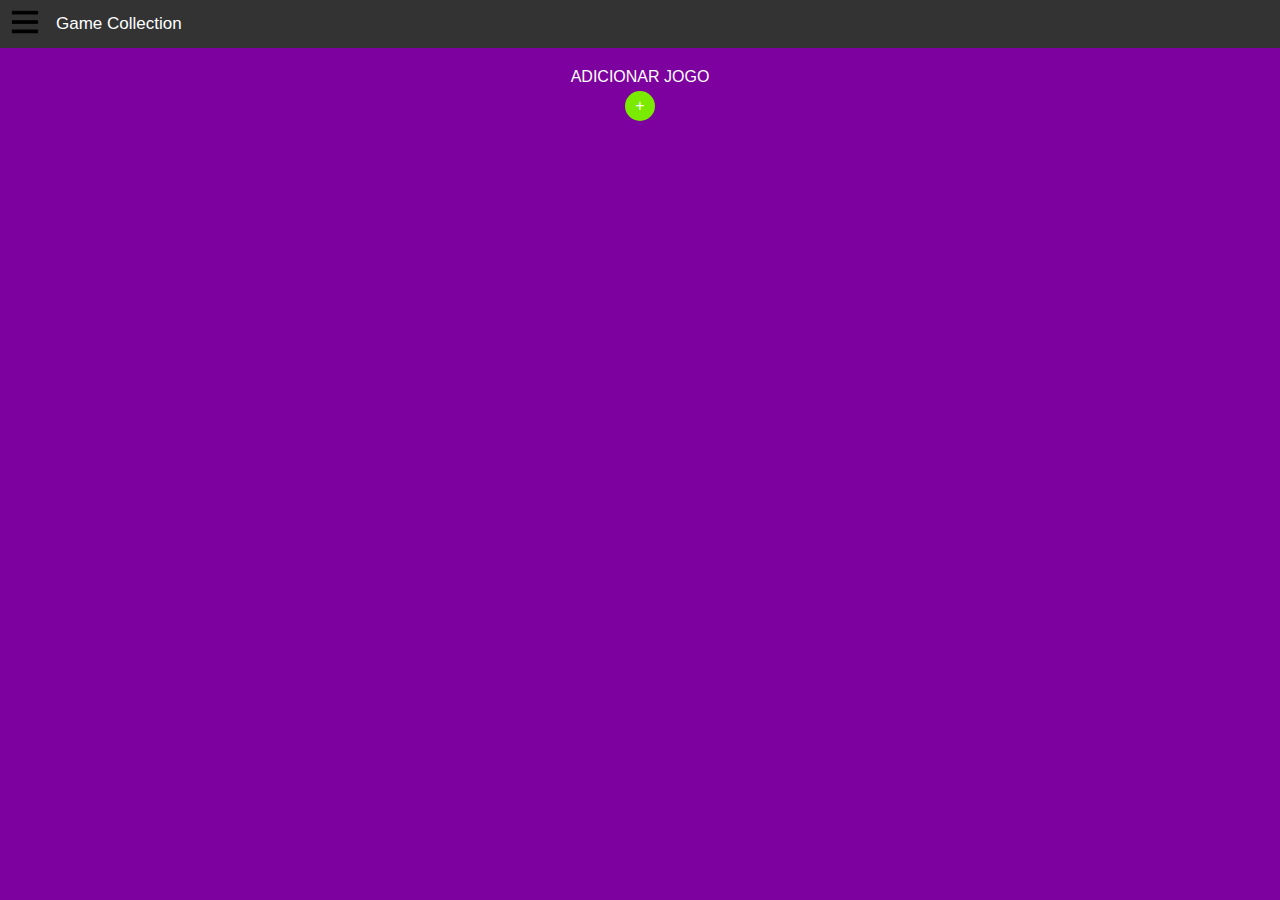
<file: game-front/index.html>
<!DOCTYPE html>
<html>
  <head>
    <meta charset="utf-8">
    <meta name="viewport" content="width=device-width">
    <title>Game Collection</title>
    <link href="css/style.css" rel="stylesheet" type="text/css" />
    <script src="js/script.js"></script>
  </head>
  <body>
    <div class = "topnav">
      <div id="sideNav" class="navGame">
        <a  href="./index.html" class="closebtn" onclick="closenav()">&times;</a>
        <a  href="./index.html">Home</a>
        <a  href="./new_game.html">Adicionar Jogo</a>
      </div>
      <div class="mainNav">
        <span onclick="abreNav()"><button class="sidebarbtn"><img class="sideImg" src="img/sidebar.png"> </button></span>
        <a href="index.html"><p>Game Collection </p></a>
      </div>
    </div>

    <article id="games">
        
        
    </article>
        <div class="addGame">
            <p>ADICIONAR JOGO </p> 
            <button id="addGame" onclick="newGame()"> + </button>
        </div>
    
  </body>
</html>
</file>
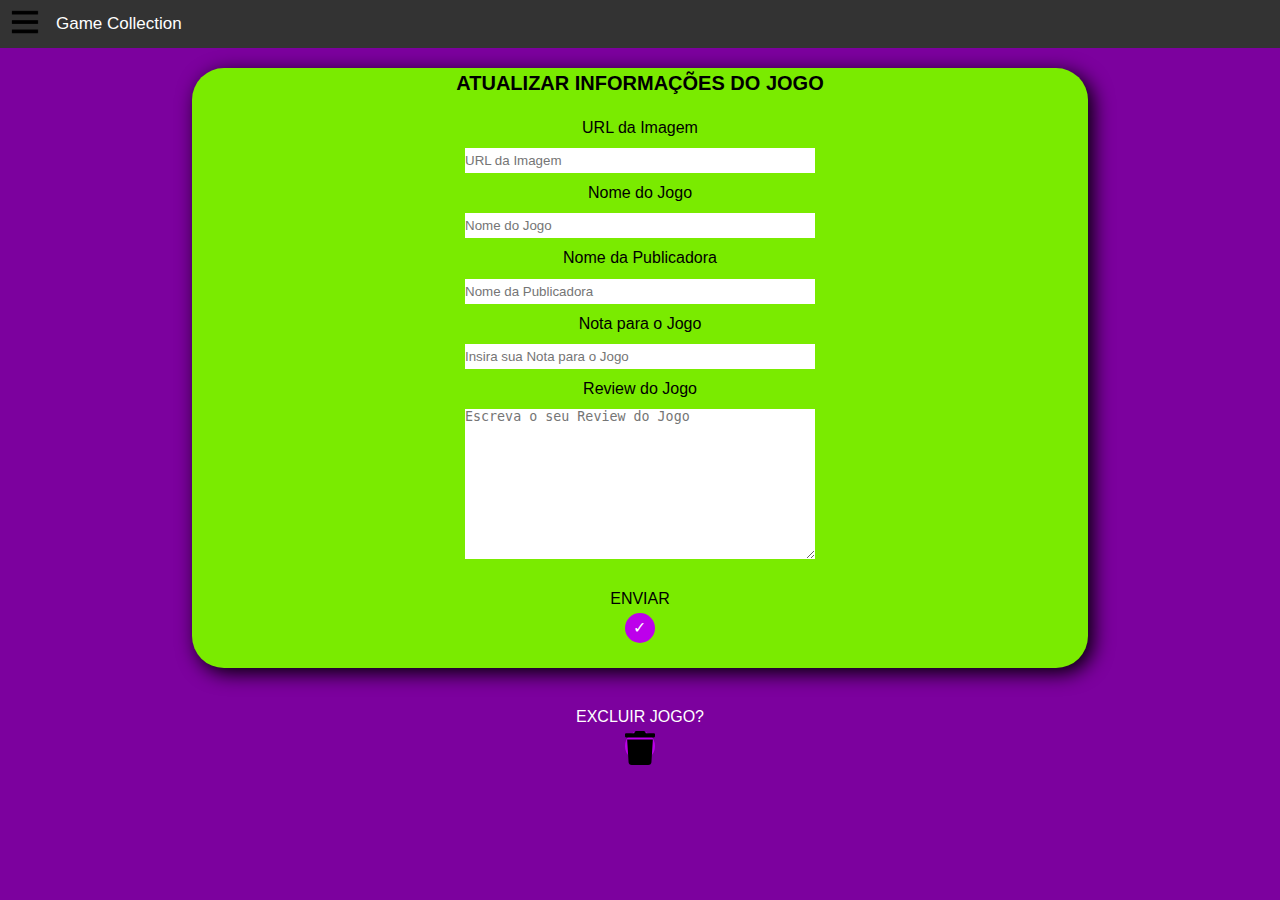
<file: game-front/details.html>
<!DOCTYPE html>
<html>
  <head>
    <meta charset="utf-8">
    <meta name="viewport" content="width=device-width">
    <title>Game Collection</title>
    <link href="css/style.css" rel="stylesheet" type="text/css" />
    <script src="js/details.js"></script>
  </head>
  <body>
    <div class = "topnav">
      <div id="sideNav" class="navGame">
        <a  href="./index.html" class="closebtn" onclick="closenav()">&times;</a>
        <a  href="./index.html">Home</a>
        <a  href="./new_game.html">Adicionar Jogo</a>
      </div>
      <div class="mainNav">
        <span onclick="abreNav()"><button class="sidebarbtn"><img class="sideImg" src="img/sidebar.png"> </button></span>
        <a href="index.html"> <p>Game Collection</p> </a>
      </div>
    </div>

    <article id="games">
    </article>
    <div class="container">
        <div class="card">
            <header>
                <h2 class="titleNota">ATUALIZAR INFORMAÇÕES DO JOGO</h2>
            </header>
            <br>
            <p class="create">URL da Imagem</p> 
            <input class="newGame" size="50" type="text" name="img" placeholder="URL da Imagem">
            <p class="create">Nome do Jogo</p> 
            <input class="newGame" size="50" type="text" name="title" placeholder="Nome do Jogo">
            <p class="create"> Nome da Publicadora </p>
            <input class="newGame" size="50"type="text" name="publisher" placeholder="Nome da Publicadora">
            <p class="create"> Nota para o Jogo</p>
            <input class="newGame" size="50" type="number" name="grade" placeholder="Insira sua Nota para o Jogo">
            <p class="create"> Review do Jogo</p>
            <textarea name="review" id="" cols="30" rows="10" placeholder="Escreva o seu Review do Jogo"></textarea>
            <div class="sendGame">
              <p class="create">ENVIAR             </p>

            <button id="sendGame" onclick="sendUpdate()"> &#10003; </button>
        </div>
        </div>
    </div>
    <div class="sendGame">
      <p> EXCLUIR JOGO? </p>  
    <button id="sendGame" onclick="deleteGame()"> <img src="img/trash-solid.svg" alt=""> </button>
        
    
  </body>
</html>
</file>
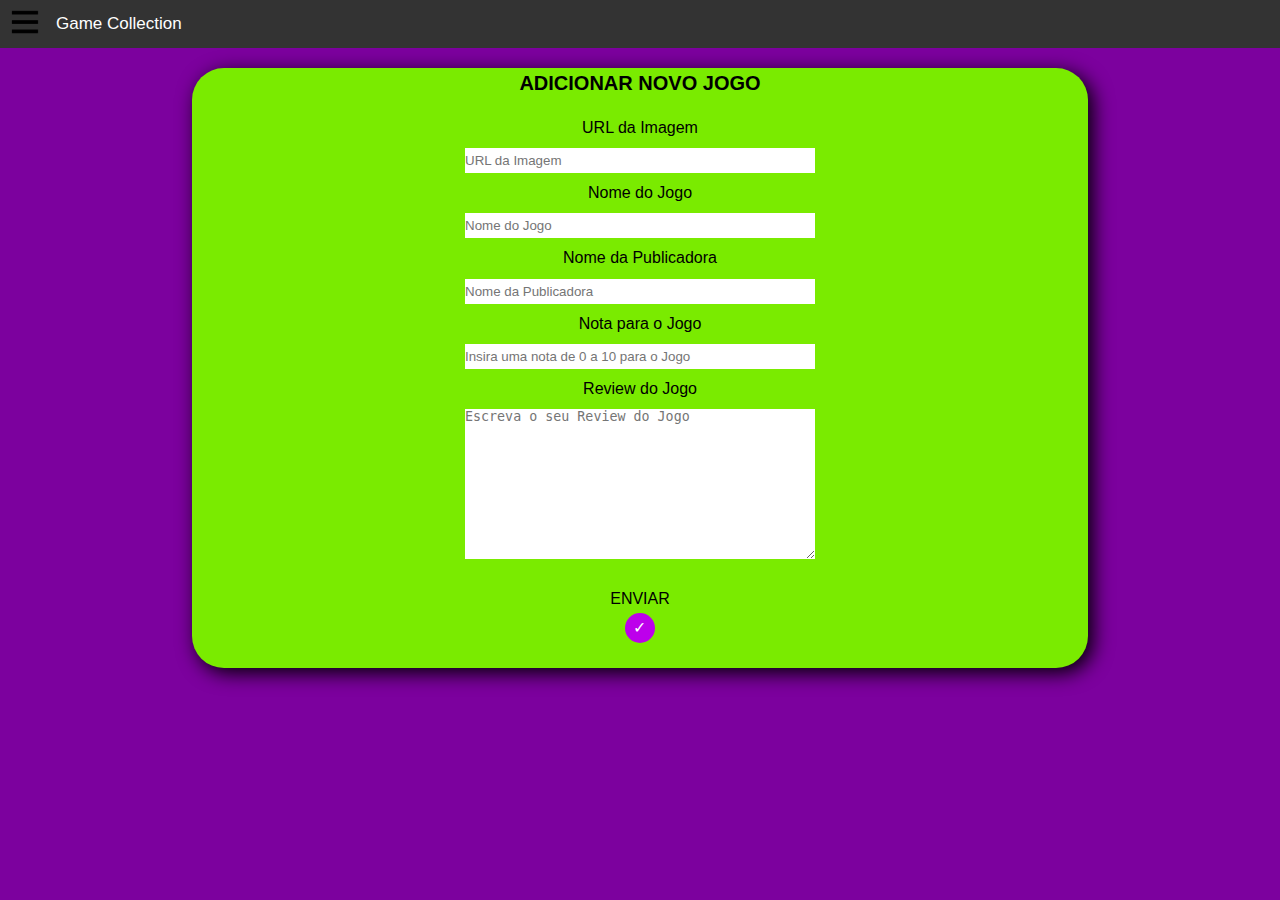
<file: game-front/new_game.html>
<!DOCTYPE html>
<html>
  <head>
    <meta charset="utf-8">
    <meta name="viewport" content="width=device-width">
    <title>Game Collection</title>
    <link href="css/style.css" rel="stylesheet" type="text/css" />
    <script src="js/newGame.js"></script>
  </head>
  <body>
    <div class = "topnav">
      <div id="sideNav" class="navGame">
        <a  href="./index.html" class="closebtn" onclick="closenav()">&times;</a>
        <a  href="./index.html">Home</a>
        <a  href="./new_game.html">Adicionar Jogo</a>
      </div>
      <div class="mainNav">
        <span onclick="abreNav()"><button class="sidebarbtn"><img class="sideImg" src="img/sidebar.png"> </button></span>
        <a href="index.html"><p>Game Collection </p> </a>
      </div>
    </div>

    <article id="games">
    </article>
    <div class="container">
        <div class="card">
            <header>
                <h2 class="titleNota">ADICIONAR NOVO JOGO</h2>
            </header>
            <br>
            <p class="create">URL da Imagem</p> 
            <input class="newGame" size="50" type="text" name="img" placeholder="URL da Imagem">
            <p class="create">Nome do Jogo</p> 
            <input class="newGame" size="50" type="text" name="title" placeholder="Nome do Jogo">
            <p class="create">Nome da Publicadora</p> 
            <input class="newGame" size="50"type="text" name="publisher" placeholder="Nome da Publicadora">
            <p class="create">Nota para o Jogo</p> 
            <input class="newGame" size="50" type="number" name="grade" min="0" max="10" placeholder="Insira uma nota de 0 a 10 para o Jogo">
            <p class="create">Review do Jogo</p> 
            <textarea name="review" id="" cols="30" rows="10" placeholder="Escreva o seu Review do Jogo"></textarea>
            <div class="sendGame">
              <p class="create">ENVIAR</p> 
              <button id="sendGame" onclick="sendGame()"> &#10003; </button>
            </div>
        </div>
    </div>
  </body>
</html>
</file>
<file: game-front/css/style.css>
@font-face { font-family: roboto-regular; 
    src: url('../font/Roboto-Regular.ttf'); 
}

p{
    font-family: -apple-system, BlinkMacSystemFont, 'Segoe UI', Roboto, Oxygen, Ubuntu, Cantarell, 'Open Sans', 'Helvetica Neue', sans-serif;
    color: white;
}
.create{
    color: black;
}
.navGame{
  height: 300px;
  width: 0px;
  position: fixed;
  z-index: 1;
  top: 0;
  left: 0;
  background-color: #111;
  overflow: hidden;
  padding-top: 60px;
  transition: 0.5s;
}

.sideImg{
  height: 30px;
  width: 30px;
}

.mainNav{
  padding-left: 10px;
  display: flex;
  flex-direction: row;
  align-items: center;
}
  
.mainNav a{
  justify-self: center;
}

.navGame a {
  padding: 8px 8px 8px 32px;
  text-decoration: none;
  font-size: 25px;
  color: #818181;
  display: block;
  transition: 0.5s;
}

.navGame a:not(.closebtn):hover{
  background-color:#f1f1f1;
  color: black;
}

.navGame .closebtn{
  position: absolute;
  top: 0;
  right: 25px;
  font-size: 36px;
  margin-left: 50px;
}

.closebtn {
    position: absolute;
    top: 0;
    right: 25px;
    font-size: 36px !important;
    margin-left: 50px;
}




@media screen and (max-height: 450px){
  .navGame {padding-top: 15px;}
  .navGame a {font-size: 18px;}
}

.sidebarbtn {
  cursor: pointer;
  border: none;
  text-decoration: none;
  display: inline-block;
  background-color: #333;
}

body{
    background-color: #7C019E;
}

*{
    margin:0;
    padding: 0;
}


.scrollbar
{
	overflow-y: auto;
}

.edit_button{
    font-family: Impact, Haettenschweiler, 'Arial Narrow Bold', sans-serif;
    position: relative;
    left: 100px;
    background-color:#BD00EB;
    border-radius: 50%;
    cursor: pointer;
    text-decoration: none;
    border: none;
    text-decoration: none;
    display: inline-block;
    width: 30px;
}

.edit_button img{

    width: 30px;
}
.jogo{
    display: flex;
    flex-direction: column;
    align-items: center;
    margin: 20px;
    height: 150px;
    width: 150px;
    max-height: 350px;
    margin-bottom: 10px;
}
.game_name{
    color: black;
    text-align: center;
    font-family: Impact, Haettenschweiler, 'Arial Narrow Bold', sans-serif;
    font-size: 25px;
}
.game_dev{
    color: rgb(61, 61, 61);
    text-align: center;
    font-size: 15px;
}
.game_image{
    width: 150px;
    height: 180px;
    object-fit: cover;
}
.gameBox{
    width: 150px;
    height: 200px;
}

.container{

    margin: 20px;
    display: flex;
    justify-content: center;
    align-items: center;
    height: 600px;
    width: 600px;

}
.card{
    border-radius: 2em;
    display: flex;
    flex-direction: column;
    justify-content: space-between;
    align-items: center;
    background-color: #7AEB00;
    height: 100%;
    width: 100%;
    box-shadow: 5px 5px 20px black;
    
}

.button_edit{
    border-style: none;
}
.subnota{
    display: flex;
    flex-direction: column;
    align-items: center;
}
.titleNota{
    padding:4px;
    border-radius: 50%;
    color: black;
    text-align: center;
    font-size: 20px;
    font-family: Impact, Haettenschweiler, 'Arial Narrow Bold', sans-serif;
}
.nota{
    display: flex;
    align-items: center;
    justify-content: center;
    height: 15px;
    width: 15px;
    padding: 40px;
    border-radius: 50%;
    background-color: #BD00EB;
}

.nota h2{
    color: rgb(255, 255, 255);
    text-align: center;
    font-size: 35px;
    font-family: Impact, Haettenschweiler, 'Arial Narrow Bold', sans-serif;
}

section{
    border-radius: 2em;
    margin: 15px;
    background-color: #639E00;

}

body{
    display: flex;
    flex-direction: column;
    justify-content: flex-end;
    align-items: center;
}

.notas{
    display: flex;
    justify-content: space-around;
}

.titleReview{
    margin:0;
    padding: 0;
    margin-left: 15px;
    font-family: Impact, Haettenschweiler, 'Arial Narrow Bold', sans-serif;

}
.resumo{
    max-height: 100px;
    margin: 15px;
}
#style-1::-webkit-scrollbar
{
	width: 12px;
	background-color: #F5F5F5;
}

#style-1{
    max-height: 113px;
    border-radius: 50%;
}
.review{
    margin-top: 10px;
    max-height: 90%;
    width: 95%;
    display: flex;
    justify-content: space-around;
    flex-direction: column;
}


.topnav {
  background-color:  #333;
  overflow: hidden;
  width: 100%;
}

.topnav a {
  display: flex;
  justify-content: center;
  align-items: center;
  color: #f2f2f2;
  text-align: center;
  padding: 14px 16px;
  text-decoration: none;
  font-size: 17px;
}
#games{
    display: flex;
    flex-direction: column;
    align-items: center;

}
  .addGame{

    margin: 20px;
    justify-self: flex-end;
    display: flex;
    flex-direction: column; 
    color: azure;
}
.sendGame{
    margin: 20px;
    justify-self: flex-end;
    display: flex;
    flex-direction: column; 
    color: azure;
}
.addGame button{
    margin: 5px;
    background-color: #7AEB00; /* Green */
    border-radius: 50%;
    border: none;
    color: white;
    height: 30px;
    text-align: center;
    text-decoration: none;
    display: inline-block;
    font-size: 16px;
    align-self: center;
    width: 30px;
    cursor: pointer;
}

.sendGame button{
    margin: 5px;
    background-color: #BD00EB; /* Green */
    border-radius: 50%;
    border: none;
    color: white;
    height: 30px;
    text-align: center;
    text-decoration: none;
    display: inline-block;
    font-size: 16px;
    align-self: center;
    width: 30px;
    cursor: pointer;
}

.newGame{
    height: 25px;
    margin: 10px;
    width: 350px;
    border: none
}

button image{
    height: 5px;
}
textarea{
    margin: 10px;
    width: 350px;
    border: none;
}

@media only screen and (min-width: 800px) {
    /*DESKTOP*/
    .jogo{
        flex-direction: row-reverse;
        justify-content: flex-end;
        width: 75%;
        height: 250px;
        margin-bottom: 5px;
    }

    .container{
        width: 70%;
    }
    .gameBox{
        margin: 10px;
    }
    .title{
        margin-left: 10px;   
    }
    .nota{
        display: flex;
        align-items: center;
        justify-content: center;
        height: 25px;
        width: 25px;
        padding: 50px;
        border-radius: 50%;
        background-color: #BD00EB;
    }
    .nota h2{
        font-size: 50px;
    }

    .game_name{
        font-size: 45px;
    }
    
    .game_dev{
        font-size: 25px;
    }
    footer{
        margin-bottom: -62px;
    }
    .edit_button{
        position:relative;
        left: 20px;
        bottom: 45px;
    }
}
</file>
